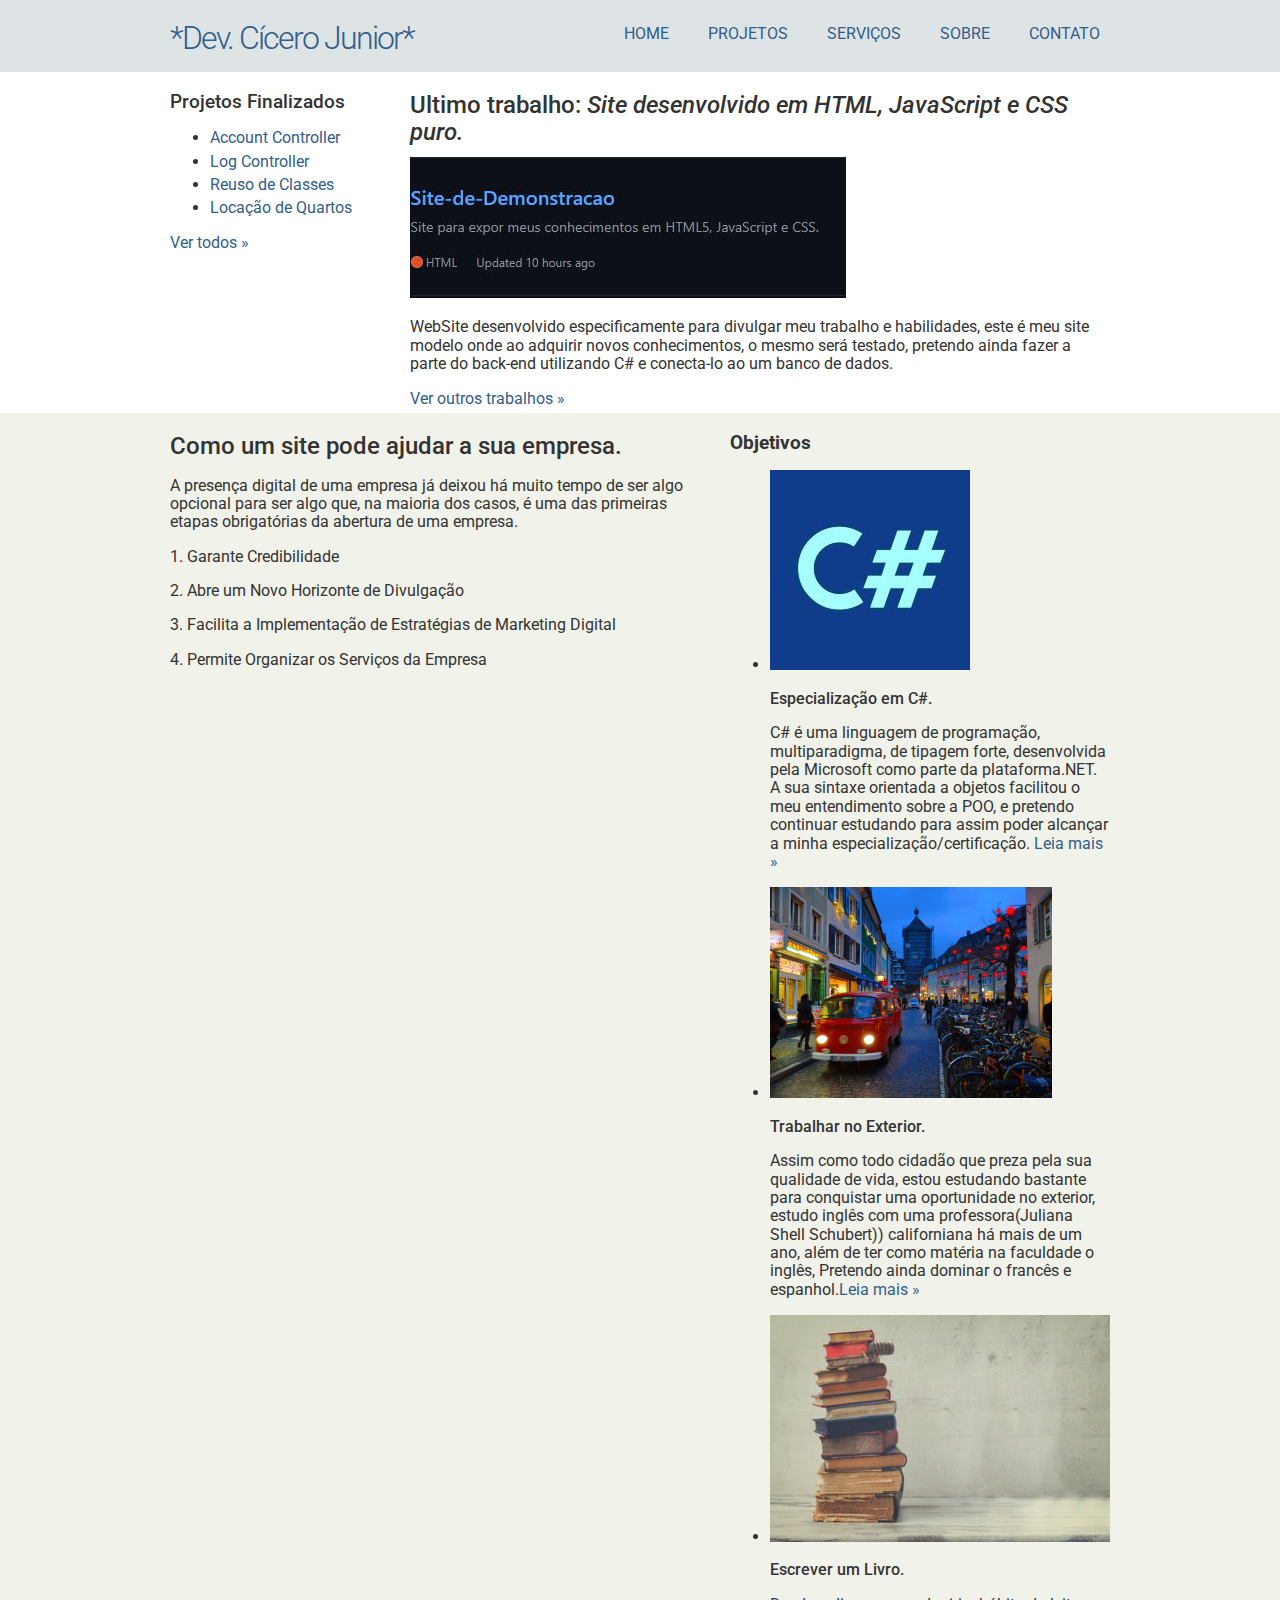
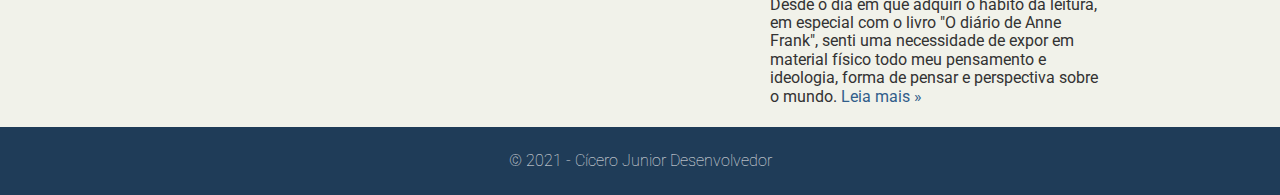
<file: index.html>
﻿<!DOCTYPE html>
<html lang="pt-br">
<head>
    <meta charset="utf-8" />
    <title>Cícero Junior - Desenvolvedor Web</title>
    <link rel="stylesheet" href="css/normalize.css" />
    <link rel="preconnect" href="https://fonts.gstatic.com">
    <link href="https://fonts.googleapis.com/css2?family=Roboto:wght@100;300;400;500;700&display=swap" rel="stylesheet" />
    <link rel="stylesheet" href="css/estilo.css" />
</head>
<body>
    <div class="header">
        <div class="linha">
            <header>
                <div class="coluna col4">
                    <h1 class="logo">*Dev. Cícero Junior*</h1>
                </div>
                <div class="coluna col8">
                    <nav>
                        <ul class="menu inline sem-marcador">
                            <li><a href="index.html">home</a></li>
                            <li><a href="clientes.html">projetos</a></li>
                            <li><a href="servicos.html">serviços</a></li>
                            <li><a href="sobre.html">sobre</a></li>
                            <li><a href="contato.html">contato</a></li>
                        </ul>
                    </nav>
                </div>
            </header>
        </div>
    </div>
    <div class="linha">
        <section>
            <div class="coluna col3 sidebar">
                <h3>Projetos Finalizados</h3>
                <ul class="" sem-marcador sem-padding>
                    <li><a href="https://github.com/ciceroferreirajsm/AccountController" target="_blank" class="botao">Account Controller</a></li>
                    <li><a href="https://github.com/ciceroferreirajsm/LogController" target="_blank" class="botao">Log Controller</a></li>
                    <li><a href="https://github.com/ciceroferreirajsm/ReusoDeClasses" target="_blank" class="botao">Reuso de Classes</a></li>
                    <li><a href="https://github.com/ciceroferreirajsm/locacaoQuartos" target="_blank" class="botao">Locação de Quartos</a></li>
                </ul>
                <a href="https://github.com/ciceroferreirajsm" target="_blank" class="botao">Ver todos &raquo;</a>
            </div>
            <div class="coluna col9">
                <h2>Ultimo trabalho: <em>Site desenvolvido em HTML, JavaScript e CSS puro.</em></h2>
                <img class="imagem-index" src="img/site-demonstracao.jpeg" alt="" />
                <p>
                    WebSite desenvolvido especificamente para divulgar meu trabalho e habilidades,
                    este é meu site modelo onde ao adquirir novos conhecimentos, o mesmo será testado,
                    pretendo ainda fazer a parte do back-end utilizando C# e conecta-lo ao um banco de dados.
                </p>
                <a href="clientes.html" class="botao">Ver outros trabalhos &raquo;</a>
            </div>
        </section>
    </div>
    <div class="conteudo-extra">
        <div class="linha">
            <div class="coluna col7">
                <section>
                    <h2>Como um site pode ajudar a sua empresa.</h2>
                    <p>
                        A presença digital de uma empresa já deixou há muito tempo de ser algo opcional para ser algo que, 
                        na maioria dos casos, é uma das primeiras etapas obrigatórias da abertura de uma empresa.
                    </p>
                    <p> 1. Garante Credibilidade</p>
                    <p> 2. Abre um Novo Horizonte de Divulgação</p>
                    <p> 3. Facilita a Implementação de Estratégias de Marketing Digital</p>
                    <p> 4. Permite Organizar os Serviços da Empresa</p>
                </section>
            </div>
            <div class="coluna col5">
                <h3><strong>Objetivos</strong></h3>
                <ul>
                    <li>
                        <img src="img/Csharp.jpeg" alt="" />
                        <h4>Especialização em C#.</h4>
                        <p>
                            C# é uma linguagem de programação, multiparadigma, de tipagem forte, desenvolvida pela Microsoft como parte da plataforma.NET.
                            A sua sintaxe orientada a objetos ﻿facilitou o meu entendimento sobre a POO, e pretendo continuar estudando para assim poder
                            alcançar a minha especialização/certificação. <a href="">Leia mais &raquo;</a>
                        </p>
                    </li>
                    <li>
                        <img src="img/europa.jpeg" alt="" />
                        <h4>Trabalhar no Exterior.</h4>
                        <p>
                            Assim como todo cidadão que preza pela sua qualidade de vida, estou estudando bastante para conquistar uma oportunidade no exterior,
                            estudo inglês com uma professora(Juliana Shell Schubert)) californiana há mais de um ano, além de ter como matéria na faculdade o inglês,
                            Pretendo ainda dominar o francês e espanhol.<a href="">Leia mais &raquo;</a>
                        </p>
                    </li>
                    <li>
                        <img src="img/livros.jpeg" alt="" />
                        <h4>Escrever um Livro.</h4>
                        <p>
                            Desde o dia em que adquiri o hábito da leitura, em especial com o livro "O diário de Anne Frank", senti uma necessidade de expor
                            em material físico todo meu pensamento e ideologia, forma de pensar e perspectiva sobre o mundo.﻿ <a href="">Leia mais &raquo;</a>
                        </p>
                    </li>
                </ul>
            </div>
        </div>
    </div>
    <div class="footer">
        <div class="linha">
            <footer>
                <div class="coluna col12">
                    <span>&copy; 2021 - Cícero Junior Desenvolvedor </span>

                </div>
            </footer>
        </div>
    </div>
</body>
</html>
</file>
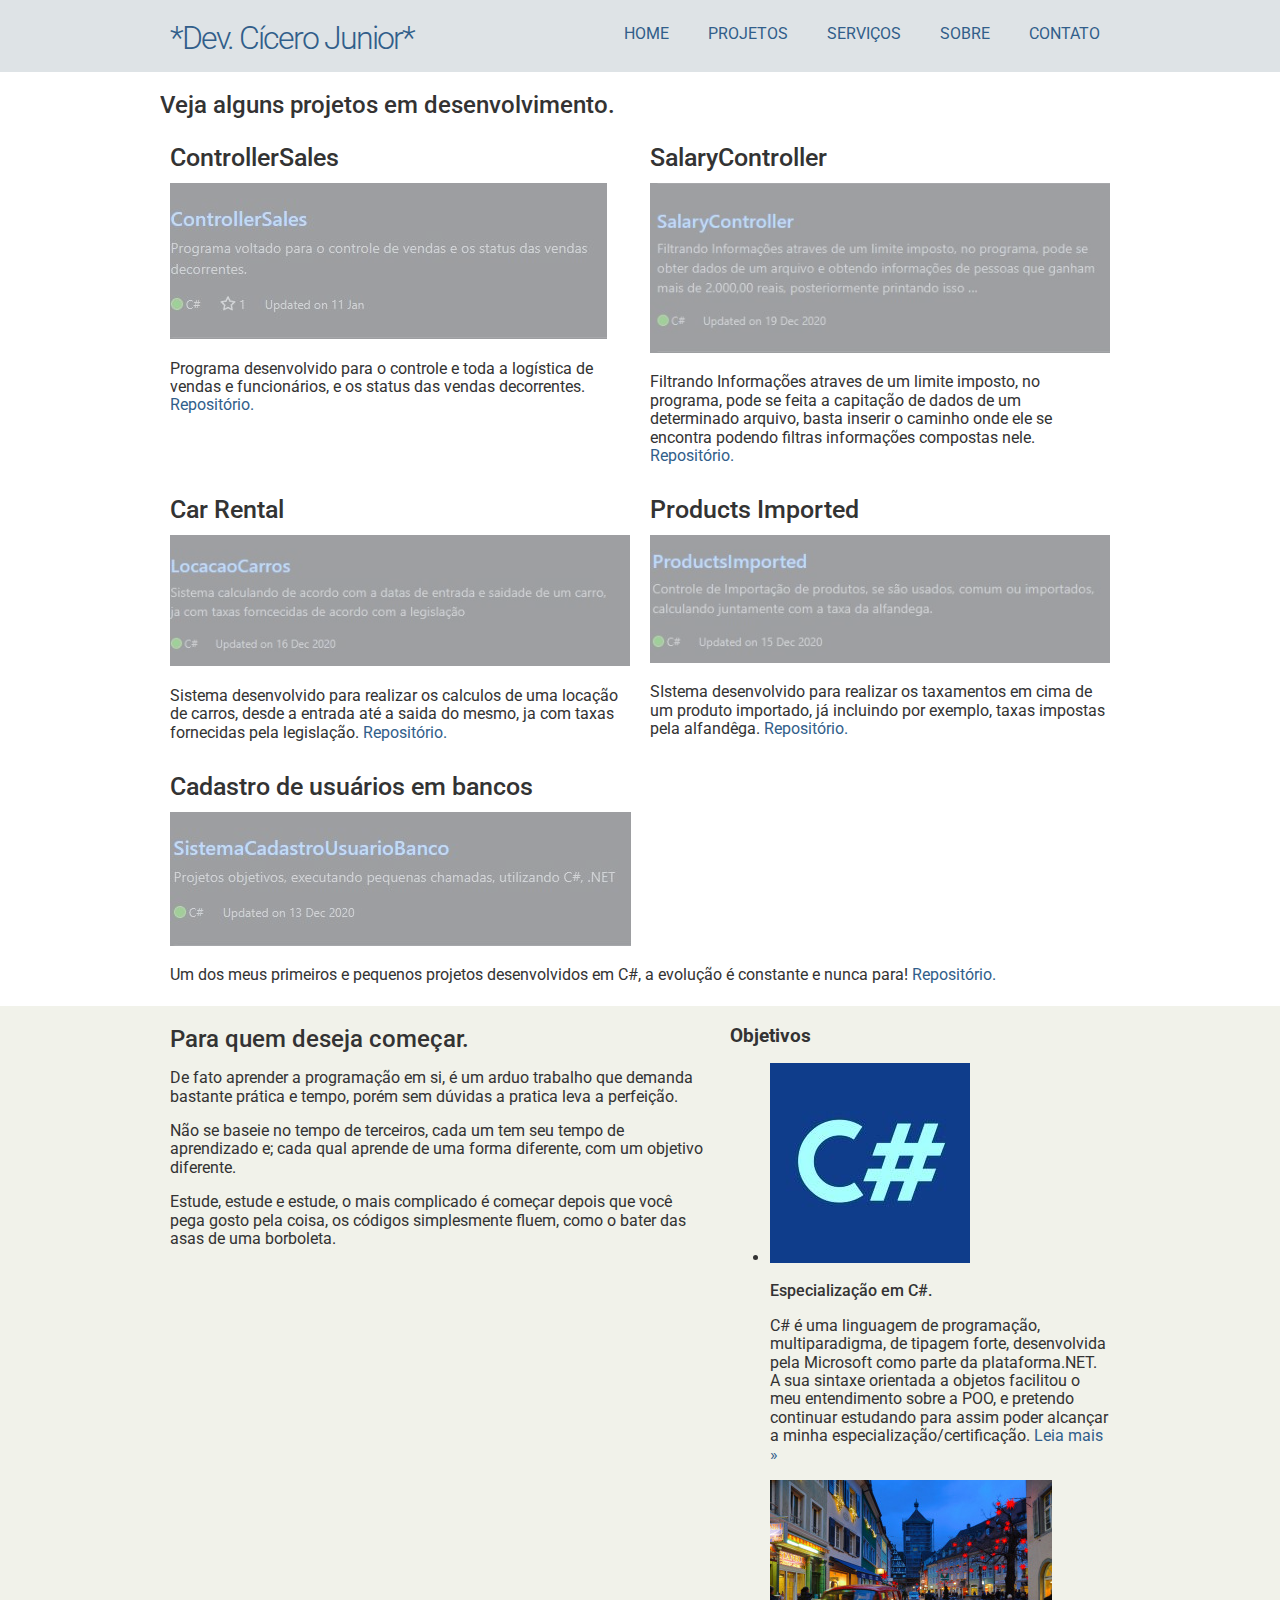
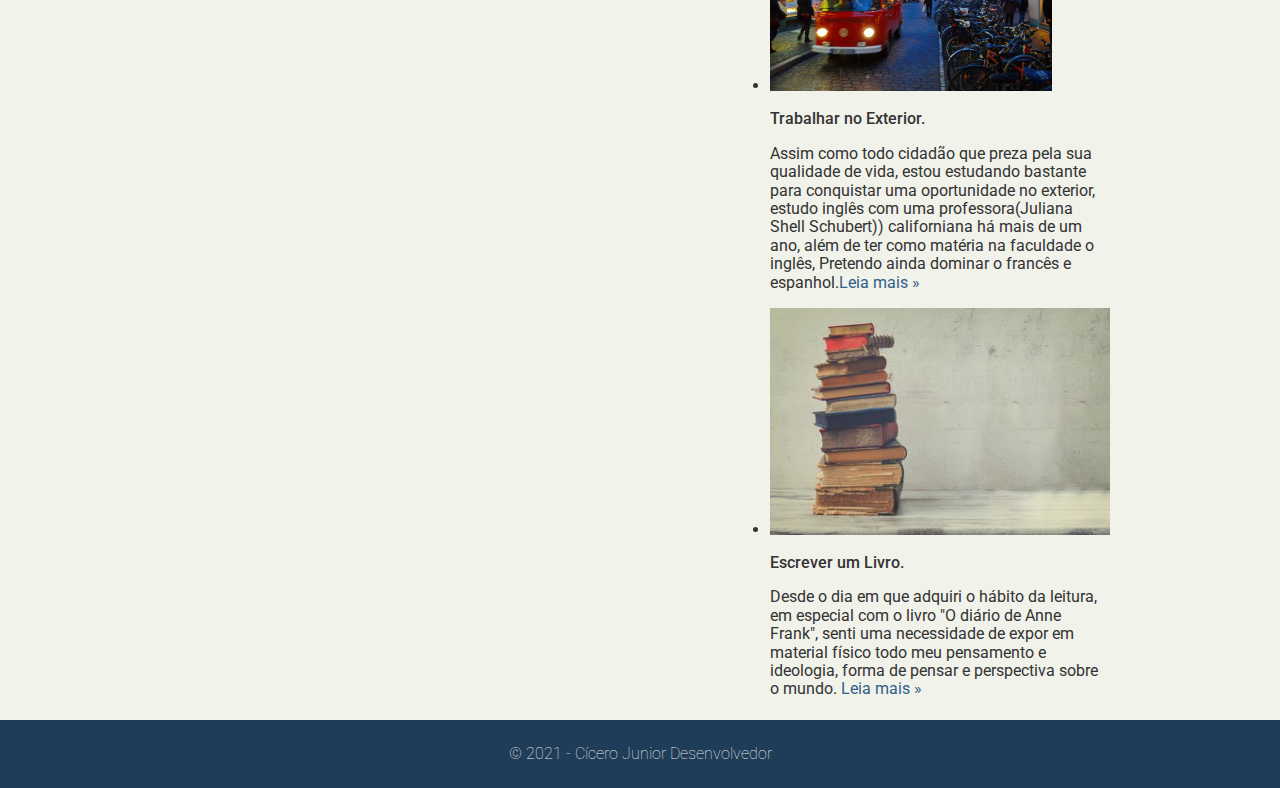
<file: clientes.html>
﻿<!DOCTYPE html>
<html lang="pt-br">
<head>
    <meta charset="utf-8" />
    <title>Cícero Junior - Desenvolvedor Web</title>
    <link rel="stylesheet" href="css/normalize.css" />
    <link rel="preconnect" href="https://fonts.gstatic.com">
    <link href="https://fonts.googleapis.com/css2?family=Roboto:wght@100;300;400;500;700&display=swap" rel="stylesheet" />
    <link rel="stylesheet" href="css/estilo.css" />
</head>
<body>
    <div class="header">
        <div class="linha">
            <header>
                <div class="coluna col4">
                    <h1 class="logo">*Dev. Cícero Junior*</h1>
                </div>
                <div class="coluna col8">
                    <nav>
                        <ul class="menu inline sem-marcador">
                            <li><a href="index.html">home</a></li>
                            <li><a href="clientes.html">projetos</a></li>
                            <li><a href="servicos.html">serviços</a></li>
                            <li><a href="sobre.html">sobre</a></li>
                            <li><a href="contato.html">contato</a></li>
                        </ul>
                    </nav>
                </div>
            </header>
        </div>
    </div>
    <div class="linha">
        <section>
            <h2>Veja alguns projetos em desenvolvimento.</h2>
            <div class="coluna col6">
                <h4 class="titulos-clientes">ControllerSales</h4>
                <img class="fade" src="img/controller-sales.jpeg" alt="" />
                <p>
                    Programa desenvolvido para o controle e toda a logística de vendas e funcionários,
                    e os status das vendas decorrentes.
                    <a class="links" href="https://github.com/ciceroferreirajsm/ControllerSales" target="_blank">Repositório.</a>
                </p>
            </div>
            <div class="coluna col6">
                <h4 class="titulos-clientes">SalaryController</h4>
                <img class="fade" src="img/salary-controller.jpeg" alt="" />
                <p>
                    Filtrando Informações atraves de um limite imposto, no programa, pode se feita a capitação de dados
                    de um determinado arquivo, basta inserir o caminho onde ele se encontra podendo filtras informações
                    compostas nele.                    
                    <a class="links" href="https://github.com/ciceroferreirajsm/SalaryController" target="_blank">Repositório.</a>
                </p>
            </div>
            <div class="coluna col6">
                <h4 class="titulos-clientes">Car Rental</h4>
                <img class="fade" src="img/locacao-carros.jpeg" alt="" />
                <p>
                    Sistema desenvolvido para realizar os calculos de uma locação de carros, desde a entrada até a saida do mesmo,
                    ja com taxas fornecidas pela legislação.
                    <a class="links" href="https://github.com/ciceroferreirajsm/LocacaoCarros" target="_blank">Repositório.</a>
                </p>
            </div>
            <div class="coluna col6">
                <h4 class="titulos-clientes">Products Imported</h4>
                <img class="fade" src="img/products-imported.jpeg" alt="" />
                <p>
                    SIstema desenvolvido para realizar os taxamentos em cima de um produto importado, já incluindo por exemplo,
                    taxas impostas pela alfandêga.
                    <a class="links" href="https://github.com/ciceroferreirajsm/ProductsImported" target="_blank">Repositório.</a>
                </p>
            </div>
            <div class="coluna col12">
                <h4 class="titulos-clientes">Cadastro de usuários em bancos</h4>
                <img class="fade" src="img/cadastro-banco.jpeg" alt="" />
                <p>
                    Um dos meus primeiros e pequenos projetos desenvolvidos em C#, a evolução é constante e nunca para!
                    <a class="links" href="https://github.com/ciceroferreirajsm/SistemaCadastroUsuarioBanco" target="_blank">Repositório.</a>
                </p>
            </div>
        </section>
    </div>
    <div class="conteudo-extra">
        <div class="linha">
            <div class="coluna col7">
                <section>
                    <h2>Para quem deseja começar.</h2>
                    <p>
                       De fato aprender a programação em si, é um arduo trabalho que demanda bastante prática
                       e tempo, porém sem dúvidas a pratica leva a perfeição.
                    </p>
                    <p>
                       Não se baseie no tempo de terceiros, cada um tem seu tempo de aprendizado e; cada qual 
                       aprende de uma forma diferente, com um objetivo diferente.
                    </p>
                    <p>
                        Estude, estude e estude, o mais complicado é começar depois que você pega gosto pela coisa,
                        os códigos simplesmente fluem, como o bater das asas de uma borboleta.
                    </p>
                </section>
            </div>
            <div class="coluna col5">
                <h3><strong>Objetivos</strong></h3>
                <ul>
                    <li>
                        <img src="img/Csharp.jpeg" alt="" />
                        <h4>Especialização em C#.</h4>
                        <p>
                            C# é uma linguagem de programação, multiparadigma, de tipagem forte, desenvolvida pela Microsoft como parte da plataforma.NET.
                            A sua sintaxe orientada a objetos ﻿facilitou o meu entendimento sobre a POO, e pretendo continuar estudando para assim poder
                            alcançar a minha especialização/certificação. <a href="">Leia mais &raquo;</a>
                        </p>
                    </li>
                    <li>
                        <img src="img/europa.jpeg" alt="" />
                        <h4>Trabalhar no Exterior.</h4>
                        <p>
                            Assim como todo cidadão que preza pela sua qualidade de vida, estou estudando bastante para conquistar uma oportunidade no exterior,
                            estudo inglês com uma professora(Juliana Shell Schubert)) californiana há mais de um ano, além de ter como matéria na faculdade o inglês,
                            Pretendo ainda dominar o francês e espanhol.<a href="">Leia mais &raquo;</a>
                        </p>
                    </li>
                    <li>
                        <img src="img/livros.jpeg" alt="" />
                        <h4>Escrever um Livro.</h4>
                        <p>
                            Desde o dia em que adquiri o hábito da leitura, em especial com o livro "O diário de Anne Frank", senti uma necessidade de expor
                            em material físico todo meu pensamento e ideologia, forma de pensar e perspectiva sobre o mundo.﻿ <a href="">Leia mais &raquo;</a>
                        </p>
                    </li>
                </ul>
            </div>
        </div>
    </div>
    <div class="footer">
        <div class="linha">
            <footer>
                <div class="coluna col12">
                    <span>&copy; 2021 - Cícero Junior Desenvolvedor </span>

                </div>
            </footer>
        </div>
    </div>
</body>
</html>
</file>
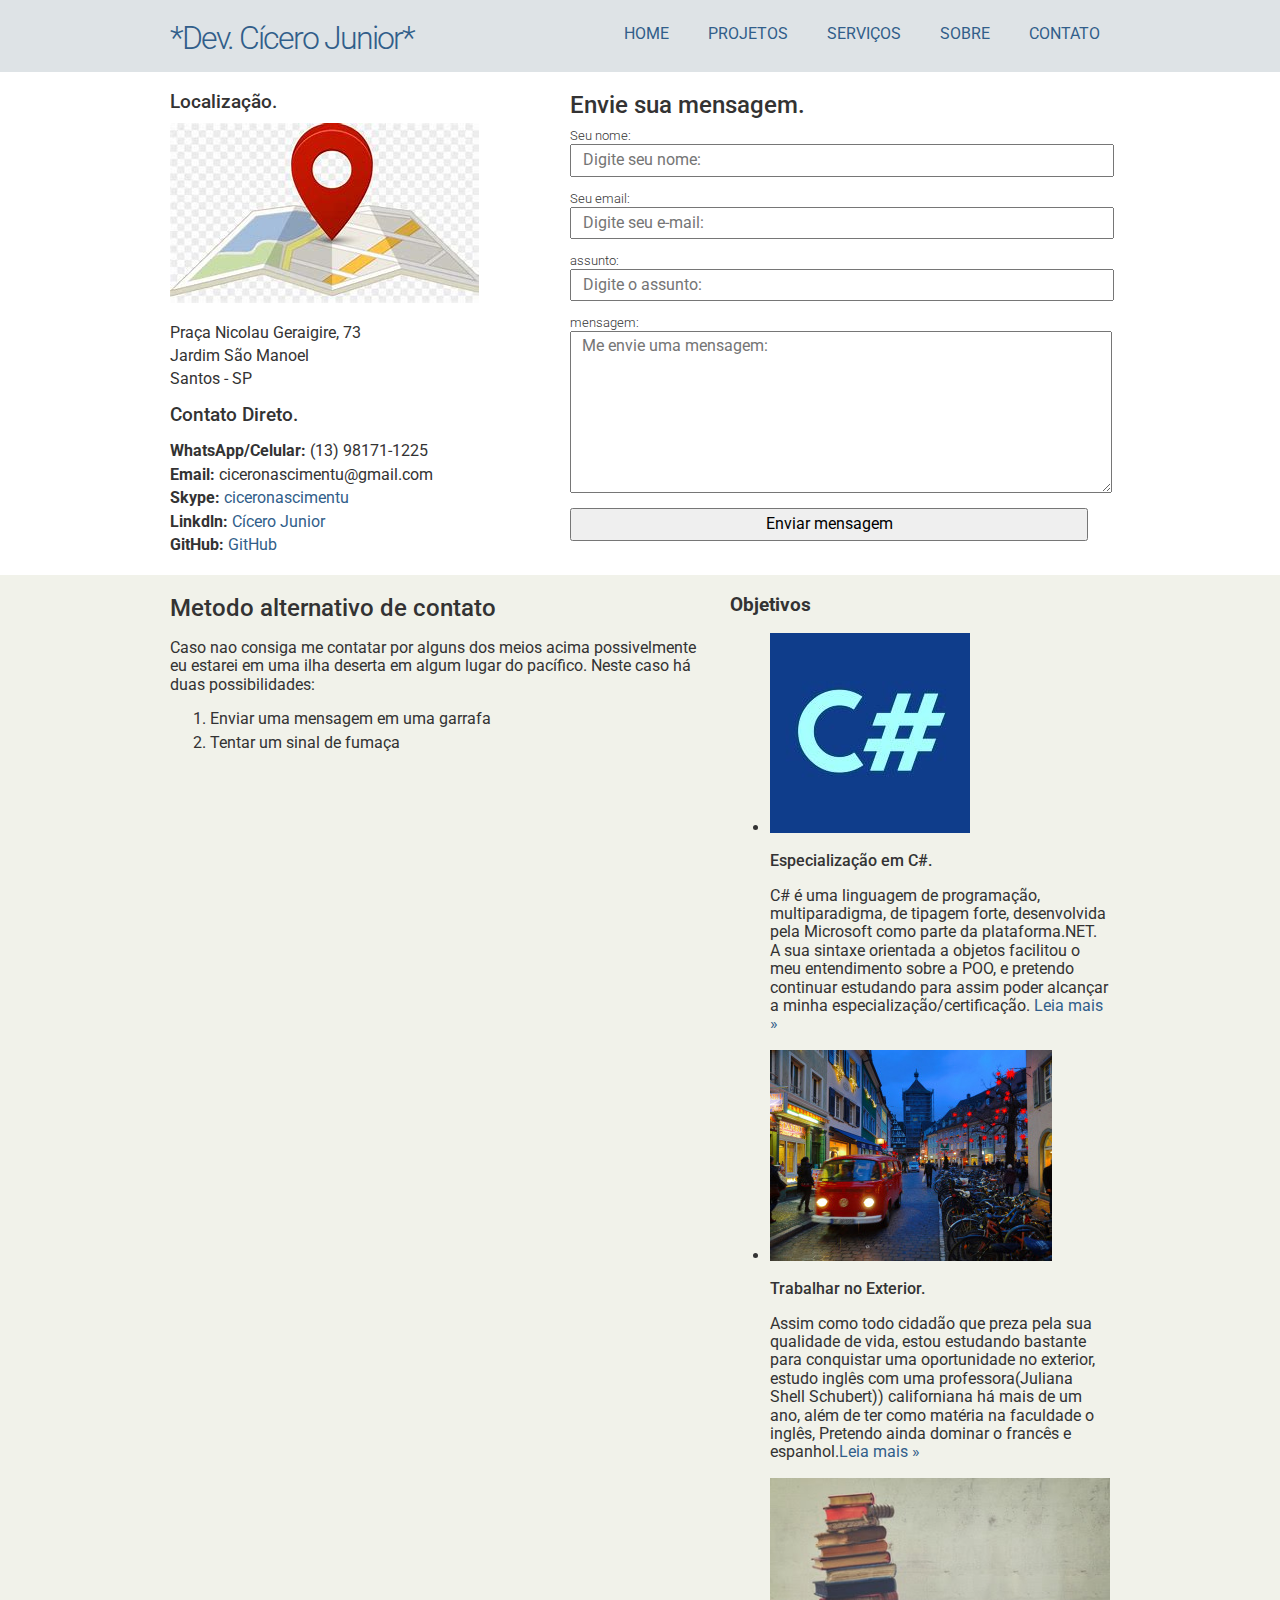
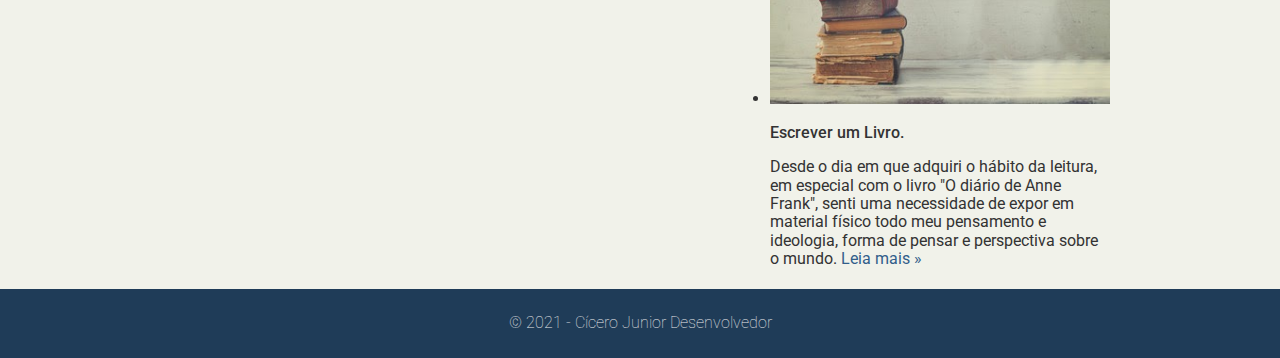
<file: contato.html>
﻿<!DOCTYPE html>
<html lang="pt-br">
<head>
    <meta charset="utf-8" />
    <title>Cícero Junior - Desenvolvedor Web</title>
    <link rel="stylesheet" href="css/normalize.css" />
    <link rel="preconnect" href="https://fonts.gstatic.com">
    <link href="https://fonts.googleapis.com/css2?family=Roboto:wght@100;300;400;500;700&display=swap" rel="stylesheet" />
    <link rel="stylesheet" href="css/estilo.css" />
</head>
<body>
    <div class="header">
        <div class="linha">
            <header>
                <div class="coluna col4">
                    <h1 class="logo">*Dev. Cícero Junior*</h1>
                </div>
                <div class="coluna col8">
                    <nav>
                        <ul class="menu inline sem-marcador">
                            <li><a href="index.html">home</a></li>
                            <li><a href="clientes.html">projetos</a></li>
                            <li><a href="servicos.html">serviços</a></li>
                            <li><a href="sobre.html">sobre</a></li>
                            <li><a href="contato.html">contato</a></li>
                        </ul>
                    </nav>
                </div>
            </header>
        </div>
    </div>
    <div class="linha">
        <section>
            <div class="coluna col5 sidebar">
                <h3>Localização.</h3>
                <img src="img/localização.jpeg" alt="" />
                <ul class="sem-padding sem-marcador">
                    <li>Praça Nicolau Geraigire, 73</li>
                    <li>Jardim São Manoel</li>
                    <li>Santos - SP</li>
                </ul>
                <h3>Contato Direto.</h3>
                <ul class="sem-padding sem-marcador">
                    <li><strong>WhatsApp/Celular: </strong>(13) 98171-1225</li>
                    <li><strong>Email: </strong>ciceronascimentu@gmail.com</li>
                    <li><strong>Skype:</strong> <a href="https://join.skype.com/invite/E2ZPjOn3outQ" target="_blank">ciceronascimentu</a></li>
                    <li><strong>Linkdln:</strong> <a href="https://www.linkedin.com/in/unavailable/" target="_blank"> Cícero Junior</a></li>
                    <li><strong>GitHub:</strong> <a href="https://github.com/ciceroferreirajsm?tab=repositories" target="_blank"> GitHub</a></li>
                </ul>
            </div>
            <div class="coluna col7 contato">
                <h2>Envie sua mensagem.</h2>
                <form action="">
                    <label for="nome">Seu nome:</label>
                    <input type="text" name="nome" placeholder="Digite seu nome:" id="nome" />
                    <label for="email">Seu email:</label>
                    <input type="text" name="email" placeholder="Digite seu e-mail:" id="email" />
                    <label for="assunto">assunto:</label>
                    <input type="text" name="assunto" placeholder="Digite o assunto:" id="assunto" />
                    <label for="mensagem">mensagem:</label>
                    <textarea name="mensagem" placeholder="Me envie uma mensagem:" id="mensagem"></textarea>
                    <input type="submit" name="botao" id="enviar" value="Enviar mensagem" &raquo;" />
                </form>
            </div>
        </section>
    </div>
    <div class="conteudo-extra">
        <div class="linha">
            <div class="coluna col7">
                <section>
                    <h2>Metodo alternativo de contato</h2>
                    <p>
                        Caso nao consiga me contatar por alguns dos meios acima possivelmente
                        eu estarei em uma ilha deserta em algum  lugar do pacífico. Neste caso
                        há duas possibilidades:
                    </p>
                    <ol>
                        <li>Enviar uma mensagem em uma garrafa</li>
                        <li>Tentar um sinal de fumaça</li>
                    </ol>
                </section>
            </div>
            <div class="coluna col5">
                <h3><strong>Objetivos</strong></h3>
                <ul>
                    <li>
                        <img src="img/Csharp.jpeg" alt="" />
                        <h4>Especialização em C#.</h4>
                        <p>
                            C# é uma linguagem de programação, multiparadigma, de tipagem forte, desenvolvida pela Microsoft como parte da plataforma.NET.
                            A sua sintaxe orientada a objetos ﻿facilitou o meu entendimento sobre a POO, e pretendo continuar estudando para assim poder
                            alcançar a minha especialização/certificação. <a href="">Leia mais &raquo;</a>
                        </p>
                    </li>
                    <li>
                        <img src="img/europa.jpeg" alt="" />
                        <h4>Trabalhar no Exterior.</h4>
                        <p>
                            Assim como todo cidadão que preza pela sua qualidade de vida, estou estudando bastante para conquistar uma oportunidade no exterior,
                            estudo inglês com uma professora(Juliana Shell Schubert)) californiana há mais de um ano, além de ter como matéria na faculdade o inglês,
                            Pretendo ainda dominar o francês e espanhol.<a href="">Leia mais &raquo;</a>
                        </p>
                    </li>
                    <li>
                        <img src="img/livros.jpeg" alt="" />
                        <h4>Escrever um Livro.</h4>
                        <p>
                            Desde o dia em que adquiri o hábito da leitura, em especial com o livro "O diário de Anne Frank", senti uma necessidade de expor
                            em material físico todo meu pensamento e ideologia, forma de pensar e perspectiva sobre o mundo.﻿ <a href="">Leia mais &raquo;</a>
                        </p>
                    </li>
                </ul>
            </div>
        </div>
    </div>
    <div class="footer">
        <div class="linha">
            <footer>
                <div class="coluna col12">
                    <span>&copy; 2021 - Cícero Junior Desenvolvedor </span>

                </div>
            </footer>
        </div>
    </div>
</body>
</html>
</file>
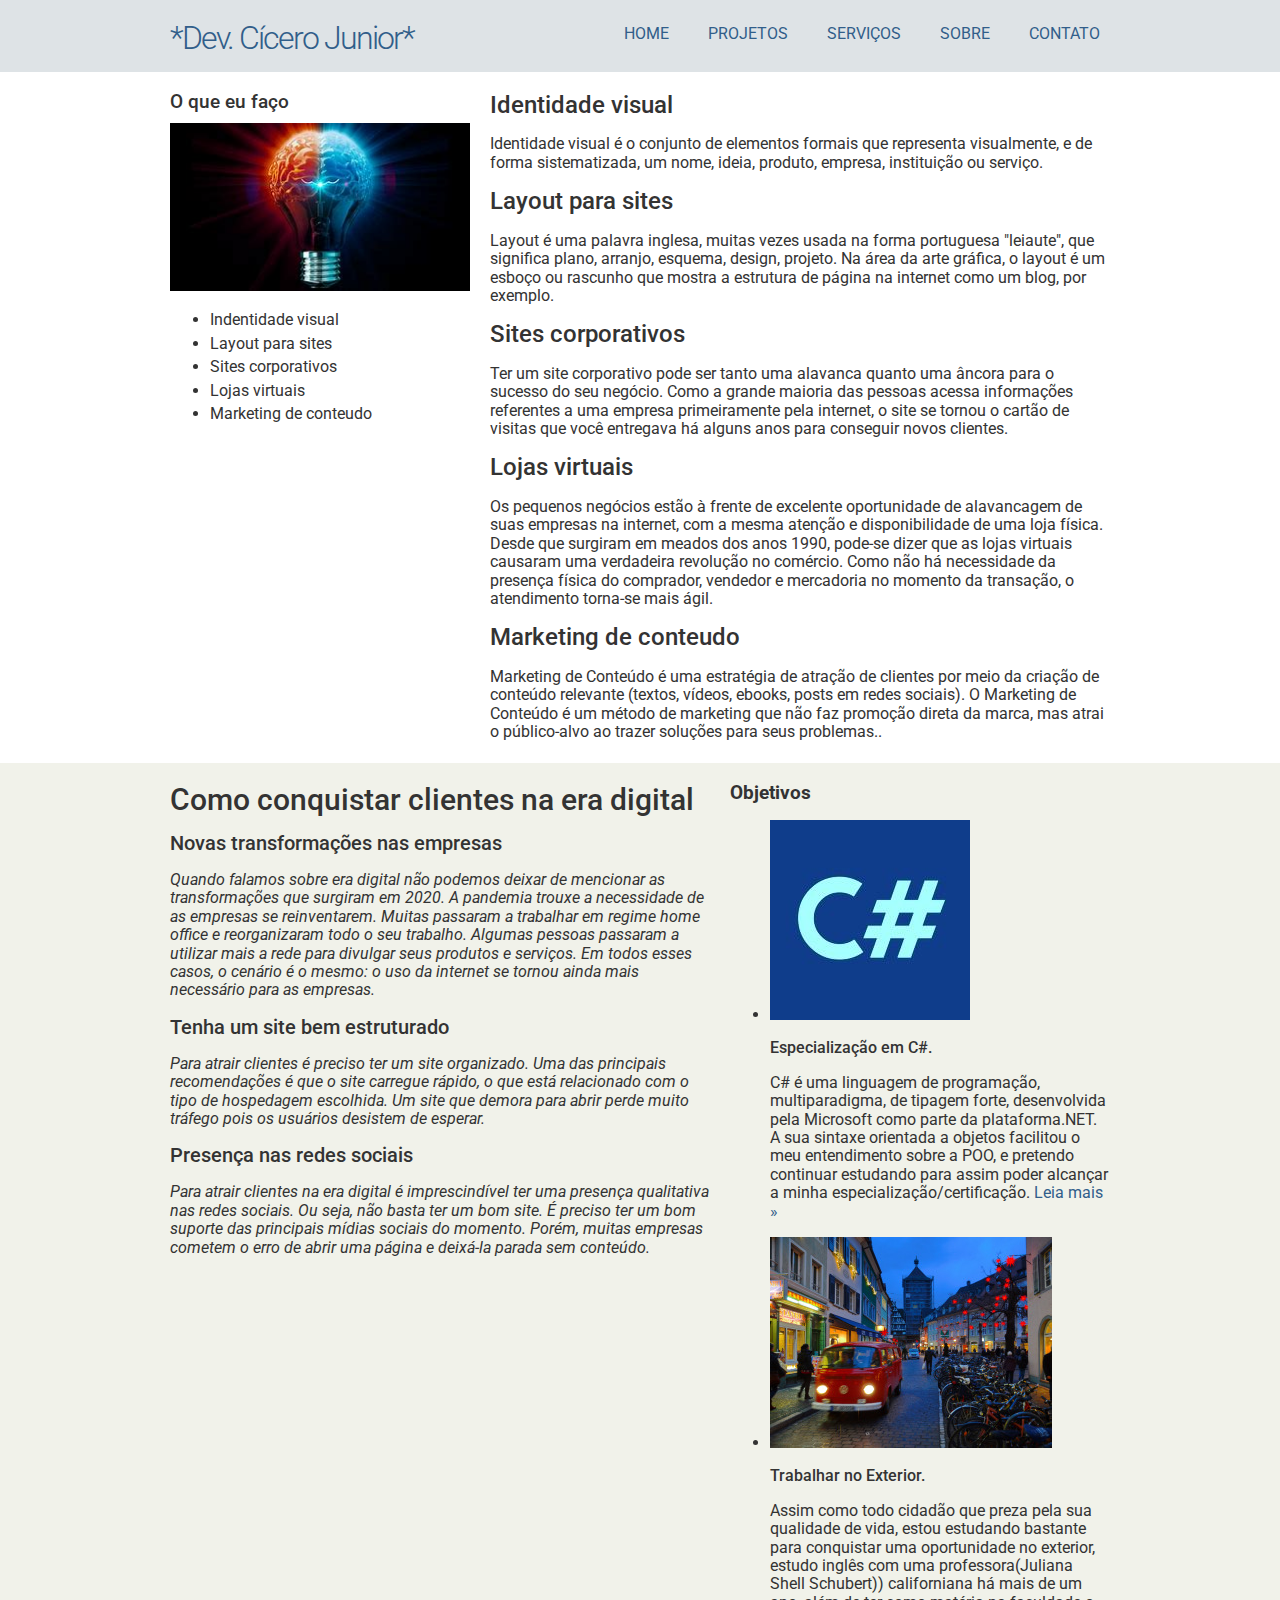
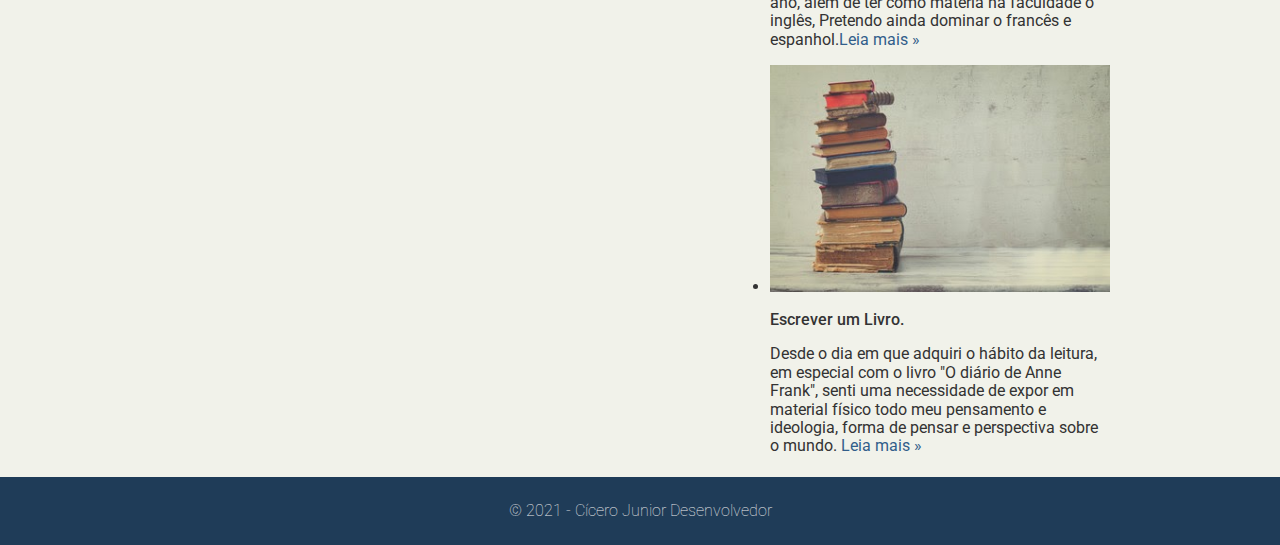
<file: servicos.html>
﻿<!DOCTYPE html>
<html lang="pt-br">
<head>
    <meta charset="utf-8" />
    <title>Cícero Junior - Desenvolvedor Web</title>
    <link rel="stylesheet" href="css/normalize.css" />
    <link rel="preconnect" href="https://fonts.gstatic.com">
    <link href="https://fonts.googleapis.com/css2?family=Roboto:wght@100;300;400;500;700&display=swap" rel="stylesheet" />
    <link rel="stylesheet" href="css/estilo.css" />
</head>
<body>
    <div class="header">
        <div class="linha">
            <header>
                <div class="coluna col4">
                    <h1 class="logo">*Dev. Cícero Junior*</h1>
                </div>
                <div class="coluna col8">
                    <nav>
                        <ul class="menu inline sem-marcador">
                            <li><a href="index.html">home</a></li>
                            <li><a href="clientes.html">projetos</a></li>
                            <li><a href="servicos.html">serviços</a></li>
                            <li><a href="sobre.html">sobre</a></li>
                            <li><a href="contato.html">contato</a></li>
                        </ul>
                    </nav>
                </div>
            </header>
        </div>
    </div>
    <div class="linha">
        <section>
            <div class="coluna col4 sidebar">
                <h3>O que eu faço</h3>
                <img class="cerebro" src="img/ideia.jpeg" alt="" />
                <ul>
                    <li class="identidade">Indentidade visual</li>
                    <li class="identidade">Layout para sites</li>
                    <li class="identidade">Sites corporativos</li>
                    <li class="identidade">Lojas virtuais</li>
                    <li class="identidade">Marketing de conteudo</li>
                </ul>
            </div>
            <div class="coluna col8">
                <h2>Identidade visual</h2>
                <p>
                    Identidade visual é o conjunto de elementos formais que representa visualmente, e de forma sistematizada, um nome, ideia, produto, empresa, instituição ou serviço.
                </p>
                <h2>Layout para sites</h2>
                <p>
                    Layout é uma palavra inglesa, muitas vezes usada na forma portuguesa "leiaute", que significa plano, arranjo, esquema, design, projeto. Na área da arte gráfica,
                    o layout é um esboço ou rascunho que mostra a estrutura de página na internet como um blog, por exemplo.
                </p>
                <h2>Sites corporativos</h2>
                <p>
                    Ter um site corporativo pode ser tanto uma alavanca quanto uma âncora para o sucesso do seu negócio. Como a grande maioria das pessoas acessa informações referentes
                    a uma empresa primeiramente pela internet, o site se tornou o cartão de visitas que você entregava há alguns anos para conseguir novos clientes.
                </p>
                <h2>Lojas virtuais</h2>
                <p>
                    Os pequenos negócios estão à frente de excelente oportunidade de alavancagem de suas empresas na internet, com a mesma atenção e disponibilidade de uma loja física.
                    Desde que surgiram em meados dos anos 1990, pode-se dizer que as lojas virtuais causaram uma verdadeira revolução no comércio.
                    Como não há necessidade da presença física do comprador, vendedor e mercadoria no momento da transação, o atendimento torna-se mais ágil.
                </p>
                <h2>Marketing de conteudo</h2>
                <p>
                    Marketing de Conteúdo é uma estratégia de atração de clientes por meio da criação de conteúdo relevante (textos, vídeos, ebooks, posts em redes sociais).
                    O Marketing de Conteúdo é um método de marketing que não faz promoção direta da marca, mas atrai o público-alvo ao trazer soluções para seus problemas..
                </p>
            </div>
        </section>
    </div>
    <div class="conteudo-extra">
        <div class="linha">
            <div class="coluna col7">
                <section>
                    <h2 class="texto-titulo">Como conquistar clientes na era digital</h2>
                    <h2 class="texto-certo">Novas transformações nas empresas</h2>
                    <p class="conteudo">
                        Quando falamos sobre era digital não podemos deixar de mencionar as transformações que surgiram em 2020. A pandemia trouxe a necessidade de as empresas se
                        reinventarem. Muitas passaram a trabalhar em regime home office e reorganizaram todo o seu trabalho. Algumas pessoas passaram a utilizar mais a rede para 
                        divulgar seus produtos e serviços. Em todos esses casos, o cenário é o mesmo: o uso da internet se tornou ainda mais necessário para as empresas.
                    </p>
                    <h2 class="texto-certo">Tenha um site bem estruturado</h2>
                    <p class="conteudo">
                        Para atrair clientes é preciso ter um site organizado. Uma das principais recomendações é que o site carregue rápido, o que está relacionado com o tipo de
                        hospedagem escolhida. Um site que demora para abrir perde muito tráfego pois os usuários desistem de esperar.
                    </p>
                    <h2 class="texto-certo">Presença nas redes sociais</h2>
                    <p class="conteudo">
                        Para atrair clientes na era digital é imprescindível ter uma presença qualitativa nas redes sociais. Ou seja, não basta ter um bom site. É preciso ter um
                        bom suporte das principais mídias sociais do momento. Porém, muitas empresas cometem o erro de abrir uma página e deixá-la parada sem conteúdo.
                    </p>
                </section>
            </div>
            <div class="coluna col5">
                <h3><strong>Objetivos</strong></h3>
                <ul>
                    <li>
                        <img src="img/Csharp.jpeg" alt="" />
                        <h4>Especialização em C#.</h4>
                        <p>
                            C# é uma linguagem de programação, multiparadigma, de tipagem forte, desenvolvida pela Microsoft como parte da plataforma.NET.
                            A sua sintaxe orientada a objetos ﻿facilitou o meu entendimento sobre a POO, e pretendo continuar estudando para assim poder
                            alcançar a minha especialização/certificação. <a href="">Leia mais &raquo;</a>
                        </p>
                    </li>
                    <li>
                        <img src="img/europa.jpeg" alt="" />
                        <h4>Trabalhar no Exterior.</h4>
                        <p>
                            Assim como todo cidadão que preza pela sua qualidade de vida, estou estudando bastante para conquistar uma oportunidade no exterior,
                            estudo inglês com uma professora(Juliana Shell Schubert)) californiana há mais de um ano, além de ter como matéria na faculdade o inglês,
                            Pretendo ainda dominar o francês e espanhol.<a href="">Leia mais &raquo;</a>
                        </p>
                    </li>
                    <li>
                        <img src="img/livros.jpeg" alt="" />
                        <h4>Escrever um Livro.</h4>
                        <p>
                            Desde o dia em que adquiri o hábito da leitura, em especial com o livro "O diário de Anne Frank", senti uma necessidade de expor
                            em material físico todo meu pensamento e ideologia, forma de pensar e perspectiva sobre o mundo.﻿ <a href="">Leia mais &raquo;</a>
                        </p>
                    </li>
                </ul>
            </div>
        </div>
    </div>
    <div class="footer">
        <div class="linha">
            <footer>
                <div class="coluna col12">
                    <span>&copy; 2021 - Cícero Junior Desenvolvedor </span>

                </div>
            </footer>
        </div>
    </div>
</body>
</html>
</file>
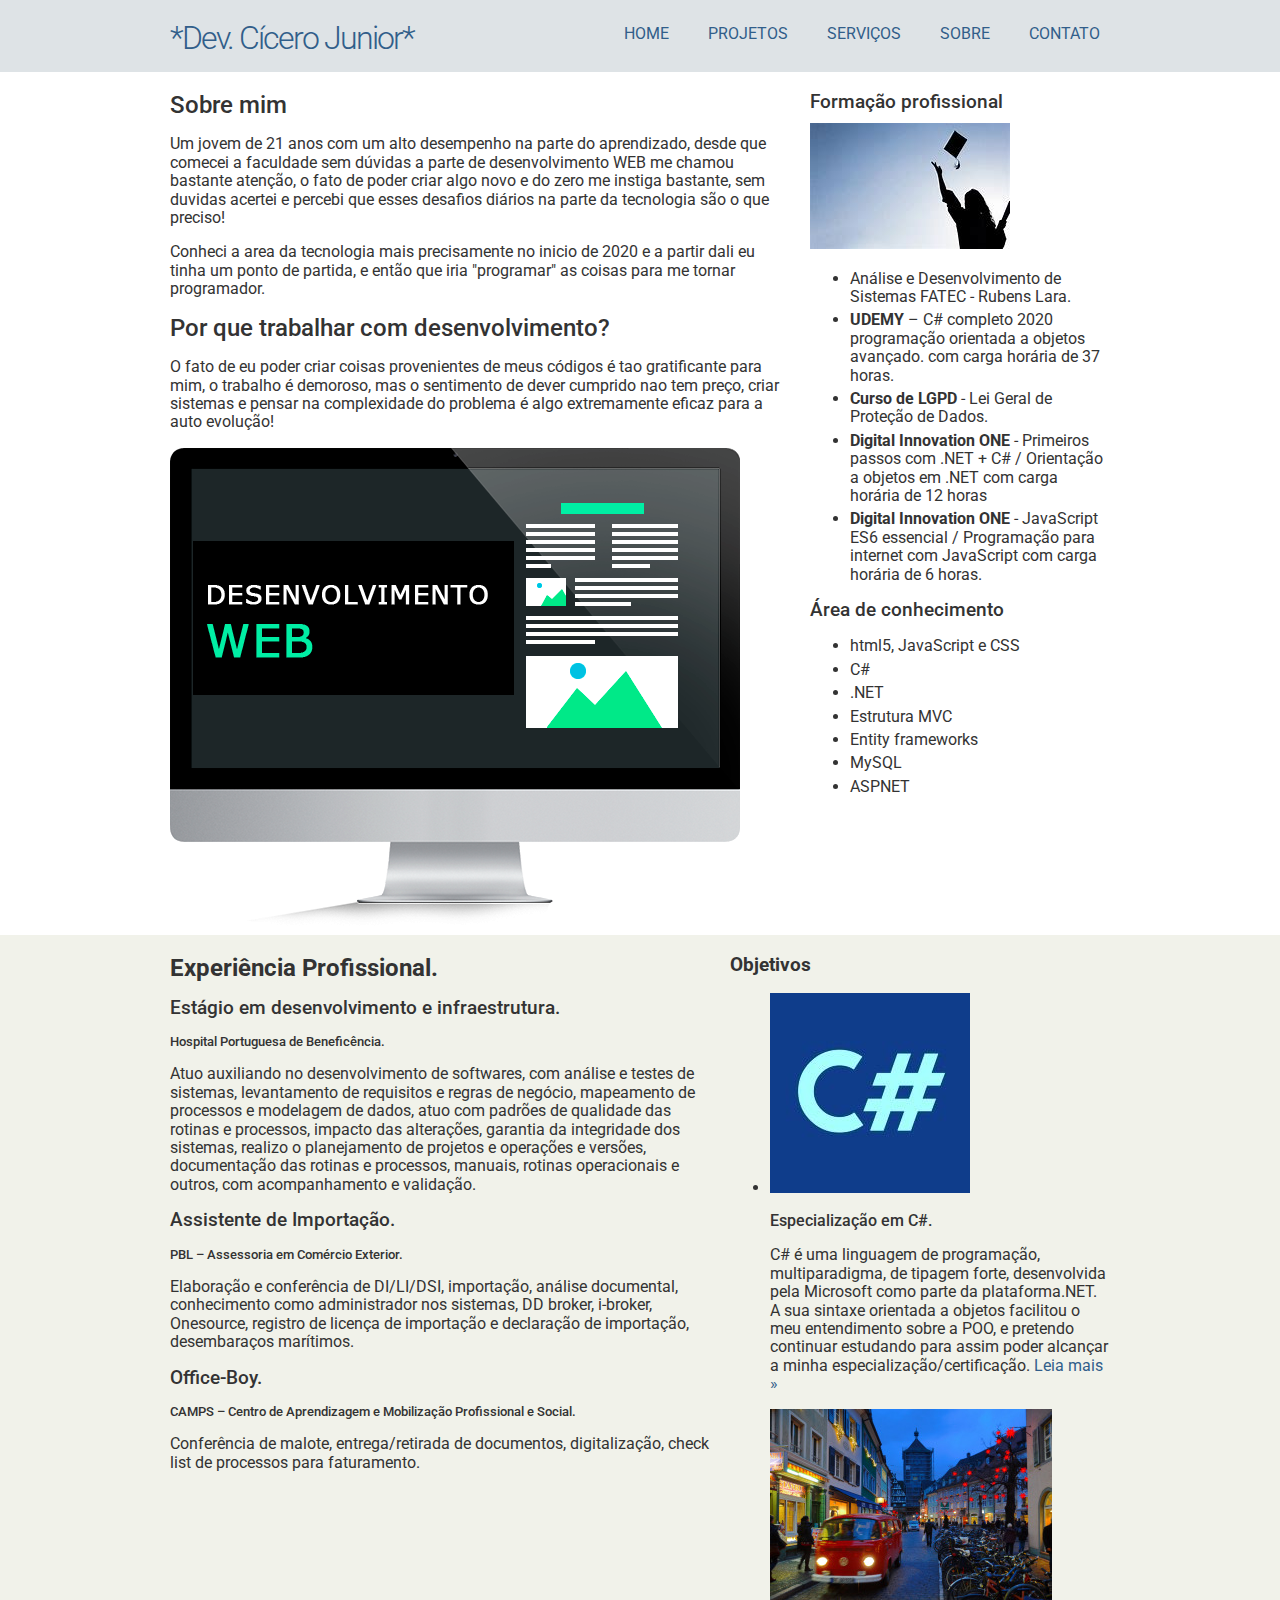
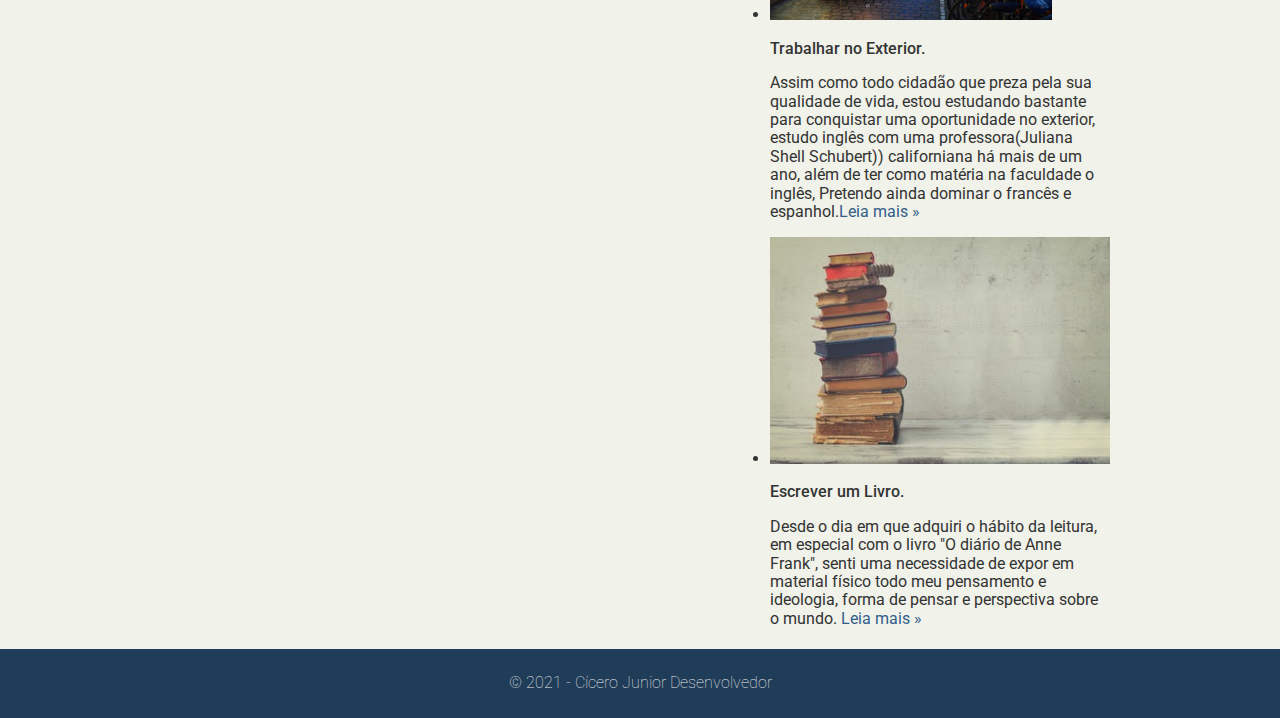
<file: sobre.html>
﻿<!DOCTYPE html>
<html lang="pt-br">
<head>
    <meta charset="utf-8" />
    <title>Cícero Junior - Desenvolvedor Web</title>
    <link rel="stylesheet" href="css/normalize.css" />
    <link rel="preconnect" href="https://fonts.gstatic.com">
    <link href="https://fonts.googleapis.com/css2?family=Roboto:wght@100;300;400;500;700&display=swap" rel="stylesheet" />
    <link rel="stylesheet" href="css/estilo.css" />
</head>
<body>
    <div class="header">
        <div class="linha">
            <header>
                <div class="coluna col4">
                    <h1 class="logo">*Dev. Cícero Junior*</h1>
                </div>
                <div class="coluna col8">
                    <nav>
                        <ul class="menu inline sem-marcador">
                            <li><a href="index.html">home</a></li>
                            <li><a href="clientes.html">projetos</a></li>
                            <li><a href="servicos.html">serviços</a></li>
                            <li><a href="sobre.html">sobre</a></li>
                            <li><a href="contato.html">contato</a></li>
                        </ul>
                    </nav>
                </div>
            </header>
        </div>
    </div>
    <div class="linha">
        <section>
            <div class="coluna col8">
                <h2>Sobre mim</h2>
                <p>
                    Um jovem de 21 anos com um alto desempenho na parte do aprendizado, desde que comecei a faculdade sem dúvidas a parte
                    de desenvolvimento WEB me chamou bastante atenção, o fato de poder criar algo novo e do zero me instiga bastante,
                    sem duvidas acertei e percebi que esses desafios diários na parte da tecnologia são o que preciso!
                </p>
                <p>
                    Conheci a area da tecnologia mais precisamente no inicio de 2020 e a partir dali eu tinha um ponto de
                    partida, e então que iria "programar" as coisas para me tornar programador.
                </p>
                <h2>Por que trabalhar com desenvolvimento?</h2>
                <p>
                    O fato de eu poder criar coisas provenientes de meus códigos é tao gratificante para mim,
                    o trabalho é demoroso, mas o sentimento de dever cumprido nao tem preço, criar sistemas e pensar
                    na complexidade do problema é algo extremamente eficaz para a auto evolução!
                </p>
                <img src="img/dev.jpeg" alt="" />
            </div>
            <div class="coluna col4 sidebar">
                <h3>Formação profissional</h3>
                <img src="img/formatura.jpeg" alt="" />
                <ul>
                    <li>Análise e Desenvolvimento de Sistemas FATEC - Rubens Lara.</li>
                    <li><strong>UDEMY</strong> – C# completo 2020 programação orientada a objetos avançado.
                        com carga horária de 37 horas.</li>
                    <li><strong>Curso de LGPD</strong> - Lei Geral de Proteção de Dados.</li>
                    <li><strong>Digital Innovation ONE</strong> - Primeiros passos com .NET + C# / Orientação a objetos em .NET
                        com carga horária de 12 horas</li>
                    <li><strong>Digital Innovation ONE</strong> - JavaScript ES6 essencial / Programação para internet com JavaScript
                        com carga horária de 6 horas.</li>
                </ul>
                <h3>Área de conhecimento</h3>
                <ul>
                    <li>html5, JavaScript e CSS</li>
                    <li>C#</li>
                    <li>.NET</li>
                    <li>Estrutura MVC</li>
                    <li>Entity frameworks</li>
                    <li>MySQL</li>
                    <li>ASPNET</li>
                </ul>
            </div>
        </section>
    </div>
    <div class="conteudo-extra">
        <div class="linha">
            <div class="coluna col7">
                <section>
                    <h2><strong>Experiência Profissional.</strong></h2>
                    <h3>Estágio em desenvolvimento e infraestrutura.</h3>
                    <h5>Hospital Portuguesa de Beneficência.</h5>
                    <p>
                        Atuo auxiliando no desenvolvimento de softwares, com análise e testes de sistemas, levantamento de requisitos e regras de negócio, mapeamento de processos e modelagem de dados,
                        atuo com padrões de qualidade das rotinas e processos, impacto das alterações, garantia da integridade dos sistemas, realizo o planejamento de projetos e
                        operações e versões, documentação das rotinas e processos, manuais, rotinas operacionais e outros, com acompanhamento e validação.
                    </p>
                    <h3>Assistente de Importação.</h3>
                    <h5>PBL – Assessoria em Comércio Exterior.</h5>
                    <p>
                        Elaboração e conferência de DI/LI/DSI, importação, análise documental, conhecimento como administrador nos sistemas, DD broker, i-broker, Onesource,
                        registro de licença de importação e declaração de importação, desembaraços marítimos.
                    </p>
                    <h3>Office-Boy.</h3>
                    <h5>CAMPS – Centro de Aprendizagem e Mobilização Profissional e Social.</h5>
                    <p>
                        Conferência de malote, entrega/retirada de documentos, digitalização, check list de processos para faturamento.
                    </p>
                </section>
            </div>
            <div class="coluna col5">
                <h3><strong>Objetivos</strong></h3>
                <ul>
                    <li>
                        <img src="img/Csharp.jpeg" alt="" />
                        <h4>Especialização em C#.</h4>
                        <p>
                            C# é uma linguagem de programação, multiparadigma, de tipagem forte, desenvolvida pela Microsoft como parte da plataforma.NET.
                            A sua sintaxe orientada a objetos ﻿facilitou o meu entendimento sobre a POO, e pretendo continuar estudando para assim poder
                            alcançar a minha especialização/certificação. <a href="">Leia mais &raquo;</a>
                        </p>
                    </li>
                    <li>
                        <img src="img/europa.jpeg" alt="" />
                        <h4>Trabalhar no Exterior.</h4>
                        <p>
                            Assim como todo cidadão que preza pela sua qualidade de vida, estou estudando bastante para conquistar uma oportunidade no exterior,
                            estudo inglês com uma professora(Juliana Shell Schubert)) californiana há mais de um ano, além de ter como matéria na faculdade o inglês,
                            Pretendo ainda dominar o francês e espanhol.<a href="">Leia mais &raquo;</a>
                        </p>
                    </li>
                    <li>
                        <img src="img/livros.jpeg" alt="" />
                        <h4>Escrever um Livro.</h4>
                        <p>
                            Desde o dia em que adquiri o hábito da leitura, em especial com o livro "O diário de Anne Frank", senti uma necessidade de expor
                            em material físico todo meu pensamento e ideologia, forma de pensar e perspectiva sobre o mundo.﻿ <a href="">Leia mais &raquo;</a>
                        </p>
                    </li>
                </ul>
            </div>
        </div>
    </div>
    <div class="footer">
        <div class="linha">
            <footer>
                <div class="coluna col12">
                    <span>&copy; 2021 - Cícero Junior Desenvolvedor </span>

                </div>
            </footer>
        </div>
    </div>
</body>
</html>
</file>
<file: css/estilo.css>
body {
    font-family: 'Roboto', sans-serif;
    color: #333;
}

a:link, a:active, a:visited {
    color: #315e8a;
    text-decoration: none;
}

a:hover {
    text-decoration: underline;
}
/* grid 960px*/
.linha {
    width: 960px;
    margin: 0 auto;
    overflow: auto;
    padding: 5px 0;
}

.coluna {
    padding: 0 10px;
    float: left;
}

.col1 {
    width: 60px;
}

col2 {
    width: 140px;
}

.col3 {
    width: 220px;
}

.col4 {
    width: 300px;
}

.col5 {
    width: 380px;
}

.col6 {
    width: 460px;
}

.col7 {
    width: 540px;
}

.col8 {
    width: 620px;
}

.col9 {
    width: 700px;
}

.col10 {
    width: 780px;
}

.col11 {
    width: 860px;
}

.col12 {
    width: 940px;
}
/* estilos reutilizaveis */
.sem-padding {
    padding: 0 !important;
}

.sem-margin {
    margin: 0 !important;
}

h1, h2, h3, h4, h5, h6 {
    font-weight: 500;
    margin: 15px 0 10px 0;
}

ul li, ol li {
    margin-bottom: 5px;
}

ul.inline li, ol.inline li {
    display: inline;
    margin-right: 15px;
}

    ul.inline li:last-child, ol.inline li:last-child {
        margin-right: 0px;
    }

ul.sem-marcador, ol.sem-marcador {
    list-style: none;
}

a.botao, input.botao {
    -webkit-transition: box-shadow 300ms ease-in-out, color 300ms ease-in-out;
    transition: box-shadow 300ms ease-in-out, color 300ms ease-in-out;
}

    a.botao:hover, input.botao:hover {
        box-shadow: 0 0 40px 40px #ebebeb inset;
    }

img {
    max-width: 100%;
    height: auto;
}
/*layout do site*/
.header {
    background: #dee3e6;
}

h1.logo {
    font-weight: 300;
    color: #315e8a;
    letter-spacing: -2px;
}

.conteudo-extra {
    background: #f1f2ea;
}

.footer {
    background: #1f3c58;
    color: #ebebeb;
    padding: 20px 0;
    text-align: center;
    font-weight: 100;
}

.menu {
    text-transform: uppercase;
    text-align: right;
    margin-top: 20px;
}

    .menu li a {
        padding: 5px 10px;
        border-radius: 3px;
    }

        .menu li a:hover {
            text-decoration: none;
            background: #1f3c58;
            color: #ebebeb;
            font-size: 21px;
            font-family: Blackadder;
        }

ul.noticias li {
    clear: both;
    display: block;
    overflow: hidden;
    margin-bottom: 20px;
}

    ul.noticias li img {
        width: 70px;
        height: auto;
        margin-right: 10px;
        float: left;
    }

    ul.noticias li h4 {
        margin: -2px 0 5px 0;
        font-weight: 500;
    }

    ul.noticias li p {
        margin: 5px 0;
        font-weight: 300;
    }

        ul.noticias li p a {
            font-weight: 500;
        }

.contato label {
    display: block;
    font-size: 13px;
    font-weight: 300;
}

.contato input, .contato textarea {
    display: block;
    margin-bottom: 15px;
    padding: 5px 2%;
    width: 96%;
}

.contato textarea {
    height: 150px;
}

.contato input.botao {
    width: auto;
}

.identidade {
    opacity: 0,5;
}

.identidade:hover {
    box-shadow: 1px 1px #53a7ea, 2px 2px #53a7ea, 3px 3px #53a7ea;
    -webkit-transform: translateX(-3px);
}

.cerebro:hover {
    border-radius: 50%;
   
}
.texto-certo{
    font-size: 20px;
    
}
.texto-titulo {
    font-size: 30px;
}
.conteudo {
    font-style: italic;
}
.titulos-clientes {
    font-size: 25px;
    
}
.fade{
    opacity: 0.4;
}

.fade:hover {
    opacity: 1;
    transform: scale(1.05);
}
.links:hover {
    font-size: 17px;
    background-attachment:initial;
}
.imagem-index:hover {
    box-shadow: 1px 1px #53a7ea, 2px 2px #53a7ea, 3px 3px #53a7ea;
    -webkit-transform: translateX(-3px);
    transform: translateX(-3px);
}
</file>
